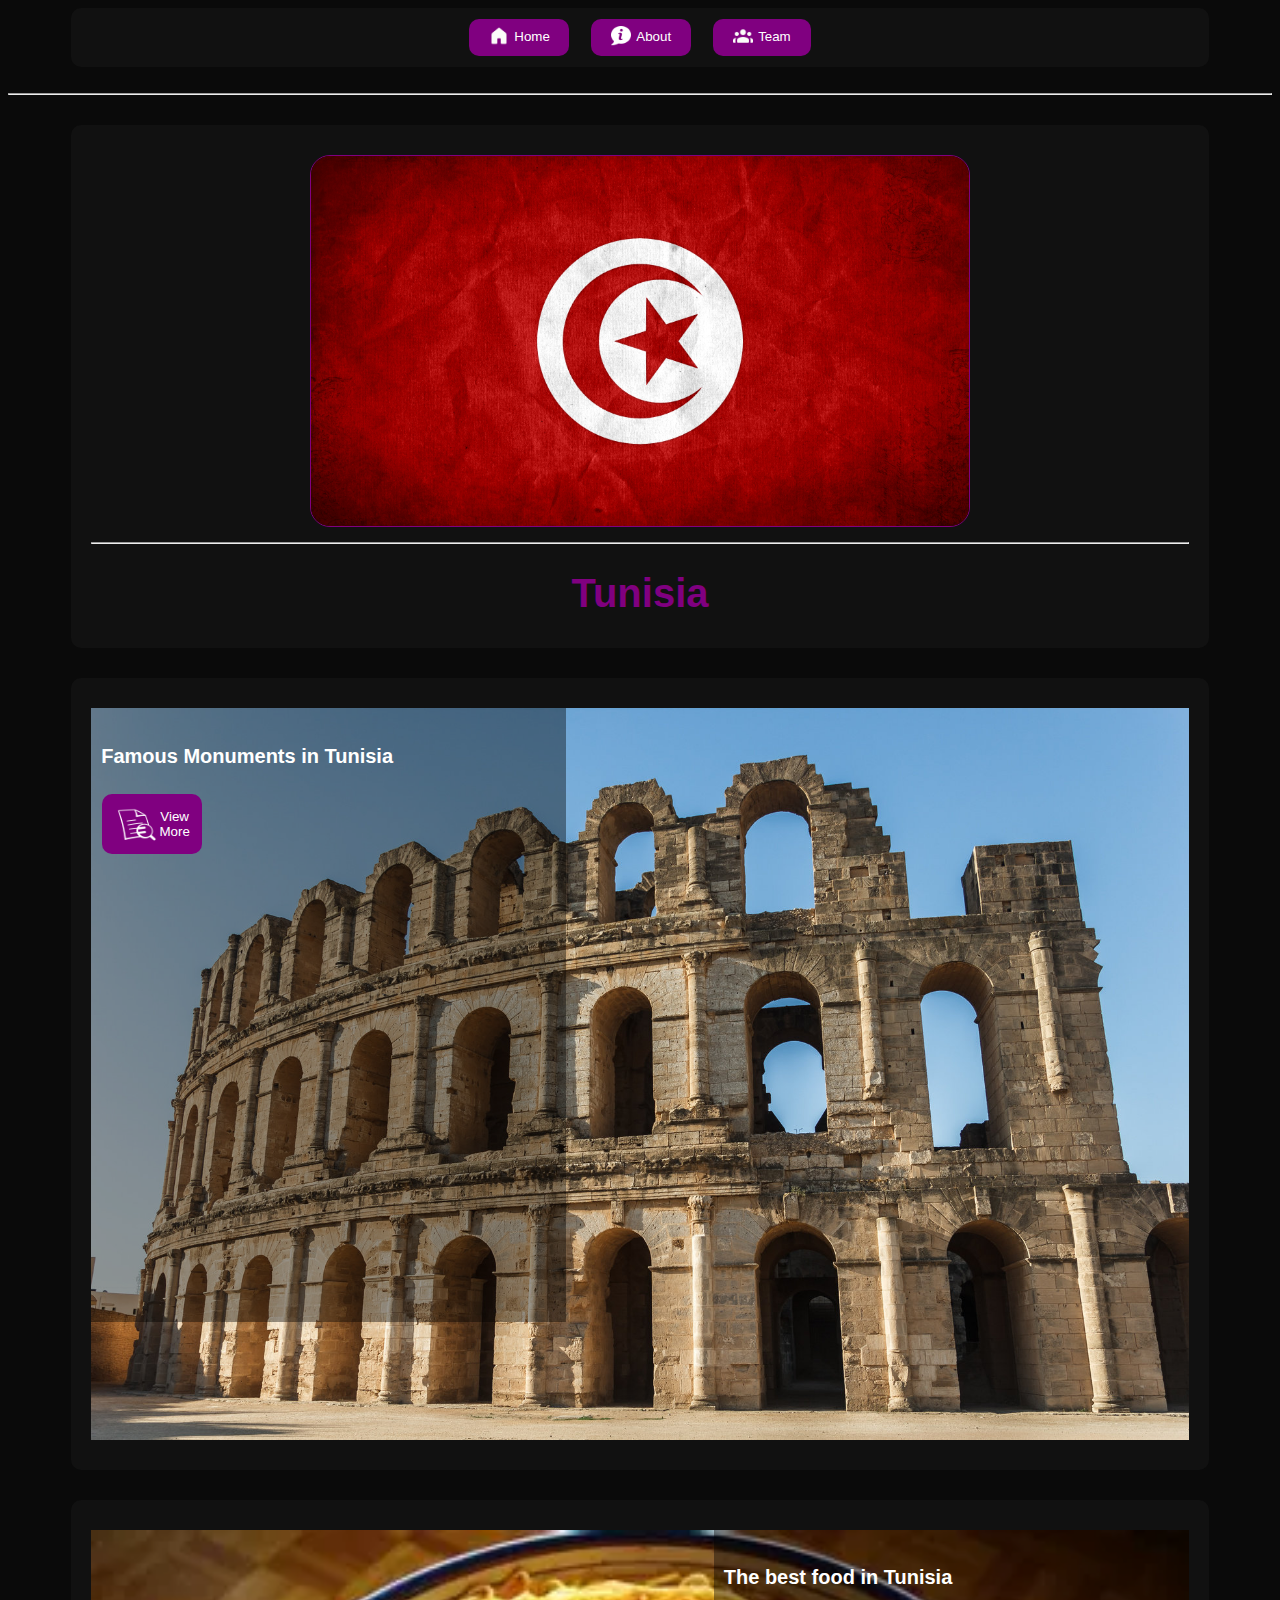
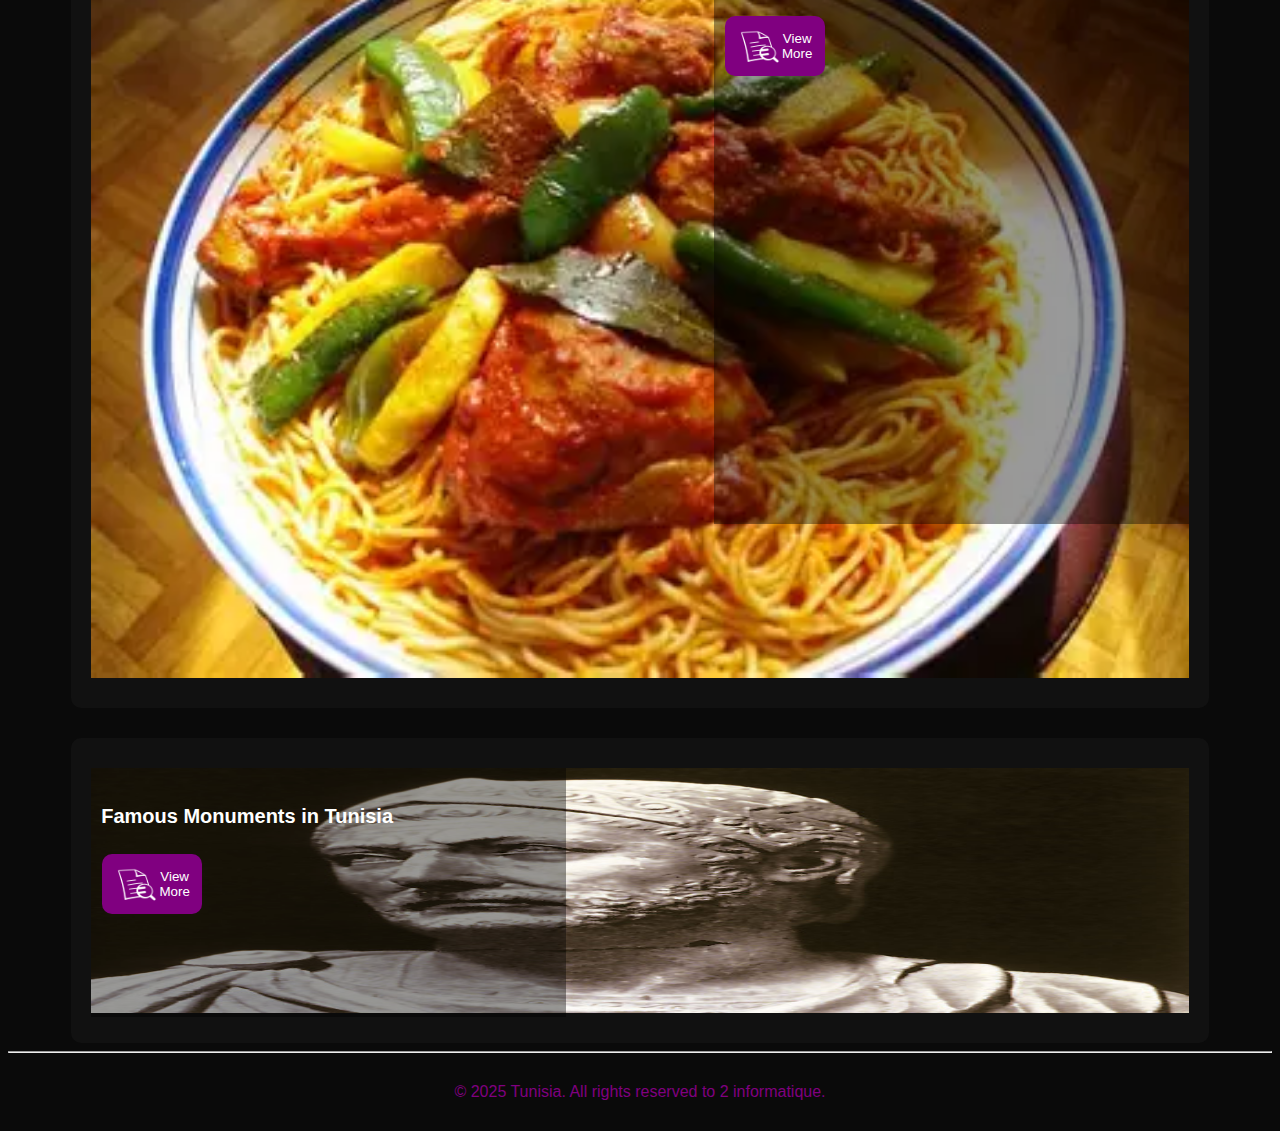
<file: index.html>
<!DOCTYPE html>
<html lang="en">
<head>
    <meta charset="UTF-8">
    <meta name="viewport" content="width=device-width, initial-scale=1.0">
    <title>Tunisia</title>
    <link rel="stylesheet" href="style.css">
    <link rel="icon" type="img/R.jpg" href="tn">
</head>
<body>
<div class="content">
    <header>
        <div class="btn">
            <button class="bn"  onclick="home()">
                <img src="img/icons8-home-48 (1).png" alt="" width="20px" class="im">Home
            </button>
            <button class="bn" onclick="inf()"><img src="img/icons8-about-52.png" alt="" width="20px" class="im">About</button>
            <button class="bn"><img src="img/icons8-team-24.png" alt="" width="20px" class="im">Team</button>
        </div>
    </header>
    <br>
    <hr>
    <nav id="flag">
        <center>
        <img src="img/R.jpg" alt="" width="60%" max-width="100%" class="R">
        <br>
        <hr>
        <h1 id="title">Tunisia</h1>
        </center>
    </nav>
    <div class="info"  id="infoo" style="display:none;">
        <center>
        <img src="img/R.jpg" alt="" width="60%" max-width="100%" class="R">
        <h1 id="title">Tunisia</h1>
        <hr>
        </center>
        <h2>About Tunisia</h2>
        <p>Tunisia, officially the Republic of Tunisia, is the northernmost country in Africa. It is a part of the Maghreb region of North Africa, bordered by Algeria to the west and southwest, Libya to the southeast, and the Mediterranean Sea to the north and east. Tunisia covers an area of 163,610 square kilometers (63,170 square miles) and has a population of approximately 12 million people. The capital and largest city is Tunis.</p>
        <p>Tunisia has a rich history that dates back to ancient times, with influences from various civilizations including the Phoenicians, Romans, Byzantines, Arabs, and French. The country gained independence from France in 1956 and has since developed into a republic with a diverse economy that includes agriculture, mining, manufacturing, and tourism.</p>
        <p>Tunisia is known for its beautiful Mediterranean coastline, historic sites such as Carthage and El Djem, and vibrant culture that blends Arab, Berber, and European influences. The official language is Arabic, and French is also widely spoken. Tunisia has made significant strides in education and healthcare and continues to work towards economic development and political stability.</p>

    </div>
    <div id="genn">
    <div class="mn">
        <img src="img/fotolia_125056280_subscription_monthly_m.jpg" alt="" width="200px" >
        <div class="overlay">
            <h4>Famous Monuments in Tunisia</h4>
            <button class="ms" onclick="fm()"><img src="img/icons8-view-100.png" alt="" width="11px" class="i">View More</button>
        </div>
    </div>
        <div class="mn">
        <img src="img/mekla.webp" alt="" width="200px" >
        <div class="overllay">
            <h4>The best food in Tunisia</h4>
            <button class="ms" onclick="food()"><img src="img/icons8-view-100.png" alt="" width="11px" class="i">View More</button>
        </div>
    </div>
        <div class="mn">
        <img src="img/hannibal.jpg" alt="" width="200px" height="245px" class="hh">
        <div class="overlay">
            <h4>Famous Monuments in Tunisia</h4>
            <button class="ms" onclick="bc()"><img src="img/icons8-view-100.png" alt="" width="11px" class="i">View More</button>
        </div>
    </div>
    </div>
<div id="fm">
<div class="fm">
    <center>
    <img src="img/Amphitheatre-of-El-Djem.jpg" alt="" width="80%" class="R">
    </center>
    <hr>
    <h1 class="titre">Amphitheatre of El Djem</h1>
    <ul>
    <li><p>One of the largest Roman amphitheatres in the world</p></li>
    <li><p>UNESCO World Heritage Site</p></li>
    <li><p>Very well preserved</p></li>
    </ul>
</div>
<div class="fm">
    <center>
    <img src="img/Sidi-Bou-Said.jpg" alt="" width="80%" class="R">
    </center>
    <hr>
    <h1 class="titre">Sidi Bou Said</h1>
    <ul>
    <li><p>Iconic blue-and-white village</p></li>
    <li><p>Andalusian architecture</p></li>
    <li><p>Very popular tourist spot</p></li>
    </ul>
</div>
<div class="fm">
    <center>
    <img src="img/The-Great-Mosque-of-Kairouan-scaled.jpg" alt="" width="80%" class="R">
    </center>
    <hr>
    <h1 class="titre">Kairouan Great Mosque</h1>
    <ul>
    <li><p>One of the oldest and most important mosques in the Islamic world</p></li>
    <li><p>UNESCO World Heritage Site</p></li>
    <li><p>Spiritual capital of the Maghreb</p></li>
    </ul>
</div>
</div>
<div class="food" id="food">
<div class="fm">
    <center>
    <img src="img/cosskk.jfif" alt="" width="80%" class="R">
    </center>
    <hr>
    <h1 class="titre">Couscous</h1>
    <ul>
    <li><p>The most famous Tunisian dish, usually served with fish, chicken, or lamb. Rich, flavorful, and full of spices.</p></li>
    </ul>
</div>
<div class="fm">
    <center>
    <img src="img/ija.webp" alt="" width="80%" class="R">
    </center>
    <hr>
    <h1 class="titre">Ojja Merguez</h1>
    <ul>
    <li><p>A delicious tomato and pepper stew cooked with merguez sausages and eggs. Perfect with fresh bread.</p></li>
    </ul>
</div>
<div class="fm">
    <center>
    <img src="img/lablaby.webp" alt="" width="80%" class="R">
    </center>
    <hr>
    <h1 class="titre">Lablabi</h1>
    <ul>
    <li><p>A spicy chickpea soup mixed with harissa, olive oil, garlic, and pieces of bread. Very popular in winter.</p></li>
    </ul>
</div>
<div class="fm">
    <center>
    <img src="img/brika.webp" alt="" width="80%" class="R">
    </center>
    <hr>
    <h1 class="titre">Brik à l’Œuf</h1>
    <ul>
    <li><p>A crispy thin pastry filled with egg, tuna, parsley, and capers. A must-try street food in Tunisia.</p></li>

    </ul>
</div>
</div>
<div class="bc" id="bc">
    <div class="fm">
        <div class="fm">
    <center>
    <img src="img/OIP.webp" alt="" width="80%" class="R">
    </center>
    <hr>
    <h1 class="titre">Hannibal Barca</h1>
    <ul>
    <li><p>Famous for crossing the Alps with elephants to surprise the Romans.</p></li>
    <li><p>One of the greatest military commanders in world history.</p></li>
    <li><p>Led Carthage during the Punic Wars against Rome.</p></li>
    <li><p>Symbol of intelligence, strategy, and resistance.</p></li>

    </ul>
    </div>
    </div>
    <div class="fm">
        <div class="fm">
    <center>
    <img src="img/Barbara-Strozzi.webp" alt="" width="80%" class="R">
    </center>
    <hr>
    <h1 class="titre">Elissa</h1>
    <ul>
        <li><p>Legendary Phoenician queen who founded the city of Carthage.</p></li>
        <li><p>A symbol of leadership, courage, and innovation.</p></li>
        <li><p>Represented as one of the greatest female leaders in Mediterranean history.</p></li>
    </ul>
    </div>
    </div>
    <div class="fm">
        <div class="fm">
    <center>
    <img src="img/ibnu-khaldun_169.jpg" width="80%" class="R">
    </center>
    <hr>
    <h1 class="titre">Ibn Khaldun</h1>
    <ul>
        <li><p>Tunisian historian, sociologist, philosopher, economist.</p></li>
        <li><p>Wrote Muqaddimah (المقدمة) — considered the first major work on sociology and the study of civilizations.</p></li>
        <li><p>Inspired modern social science and economics worldwide.</p></li>
    </ul>
    </div>
    </div>
</div>

<hr>
<footer>
<center>
    <p>© 2025 Tunisia. All rights reserved to 2 informatique.</p>
</center>
</footer>
</div>

<div id="loader">
  <div class="spinner"><img src="img/R.jpg" alt=""></div>
</div>

<script>

const title = document.getElementById("title");
const text = title.innerText;
title.innerHTML = "";

text.split("").forEach(char => {
    title.innerHTML += `<span class="letter">${char}</span>`;
});


function inf(){
    document.getElementById("infoo").style.display = "block";
    document.getElementById("genn").style.display = "none";
    document.getElementById("flag").style.display = "none";
}


function home(){
    document.getElementById("infoo").style.display = "none";
    document.getElementById("genn").style.display = "block";
    document.getElementById("flag").style.display = "block";
    document.getElementById("fm").style.display = "none";
    document.getElementById("food").style.display = "none";
    document.getElementById("bc").style.display = "none";
}
function fm(){
    document.getElementById("fm").style.display = "block";
    document.getElementById("genn").style.display = "none";
}
function bc(){
    document.getElementById("bc").style.display = "block";
    document.getElementById("genn").style.display = "none";
}
function food(){
document.getElementById("food").style.display = "block";
document.getElementById("food").style.top = "0px";
document.getElementById("genn").style.display = "none";
}
window.addEventListener("load", function () {
    document.getElementById("loader").style.display = "none";
    document.getElementById("content").style.display = "block";
  });

</script>


</body>

</html>
</file>
<file: style.css>
body{
    background-color: #0A0A0A;
    font-family: Arial, sans-serif;
    transition: 1s;
}
header{
    justify-content: center;
    display: flex;
    background-color: #111111;
    position: center;
    margin: 0% 5% 0% 5%;
    max-width: 1700px;
    color: purple;
    padding: 10px 30px;
    border-radius: 10px;
}
button{
    max-width: 100px;
    margin: 1px;
    background-color: purple;
    color: white;
    border: none;
    padding: 10px 20px;
    border-radius: 10px;

}
button:hover{
    cursor: pointer;
    border-radius: 13px;
    box-shadow: #5A005A 0px 0px 10px 10px;
    transition: 0.7s;
}
.btn{
    width: 10%;
    display: flex;
    justify-content: center;
    gap: 20px;
}
.bn{
    display: flex;
}
.im{
    margin-top: -3px;
    margin-right: 5px;   
}
hr{
    color: purple;
}
nav{
    justify-content: center;
    margin-top: 15px;
    font-size: 20px;
    background-color: #111111;
    position: center;
    margin: 30px 5% 0% 5%;
    max-width: 1700px;
    color: purple;
    padding: 30px 20px 5px 20px;
    border-radius: 10px;
    transition: 0.3s;
    animation: fadeUp 1s ease forwards;
}
#title {
  font-size: 40px;
}

.letter {
  transition: 0.3s;
  cursor: pointer;
}


.letter:hover {
  transform: translateY(-10px);
  color: #FF00FF;
  cursor: url("img/icons8-etoile-48.png"), auto ;
}
.R{
    border-radius: 20px;
    border: 1px solid purple;
}
.R:hover{
    box-shadow: #5A005A 0px 0px 10px 10px;
    transition: 0.7s;
}
.info{
    display: none;
    justify-content: center;
    margin-top: 15px;
    font-size: 20px;
    background-color: #111111;
    position: center;
    margin: 30px 5% 0% 5%;
    max-width: 1700px;
    color: purple;
    padding: 30px 20px 5px 20px;
    border-radius: 10px;
    transition: 0.3s;
    animation: fadeUp 1s ease forwards;
}
.food{
    display: none;
}

.mn{
    justify-content: center;
    margin-top: 15px;
    font-size: 20px;
    background-color: #111111;
    position: center;
    margin: 30px 5% 0% 5%;
    max-width: 1700px;
    color: purple;
    padding: 30px 20px 5px 20px;
    border-radius: 10px;
    transition: 0.3s;
    position: relative;
    padding-bottom: 30px;
    animation: fadeUp 1s ease forwards;
}


.mn img {
  width: 100%;
  display: block;
}

.overlay {
    margin-top: 30px;
    position: absolute;
    top: 0;
    left: 0;
    width: 40%;
    padding: 10px;
    margin-left: 20px;
    height: 75%;
    background: rgba(0,0,0,0.4); /* طبقة سوداء شفافة */
    color: white;
    justify-content: center;
    align-items: center;

}
.overllay {
    margin-top: 30px;
    position: absolute;
    top: 0;
    right: 0;
    width: 40%;
    padding: 10px;
    margin-left: 20px;
    height: 71%;
    background: rgba(0,0,0,0.4); /* طبقة سوداء شفافة */
    color: white;
    justify-content: center;
    align-items: center;
    margin-right: 20px;

}
.ms{
    display: flex;
    align-items: center;
    padding: 10px;
}
.i{
    width: 1px;
    height: 40px;
}
.titre{
    color: wheat;
}
#fm{
    display: none;
}
.fm{
    justify-content: center;
    margin-top: 15px;
    font-size: 20px;
    background-color: #111111;
    position: center;
    margin: 30px 5% 0% 5%;
    max-width: 1700px;
    color: purple;
    padding: 30px 20px 5px 20px;
    border-radius: 10px;
    transition: 0.3s;
    animation: fadeUp 1s ease forwards;
}
@keyframes fadeUp {
    from {
        opacity: 0;
        transform: translateY(30px);
    }
    to {
        opacity: 1;
        transform: translateY(0);
    }
}


footer{
    color: purple;
    margin: 30px 5% 30px 5%;
}
.bc{
    display: none;
}
</file>
